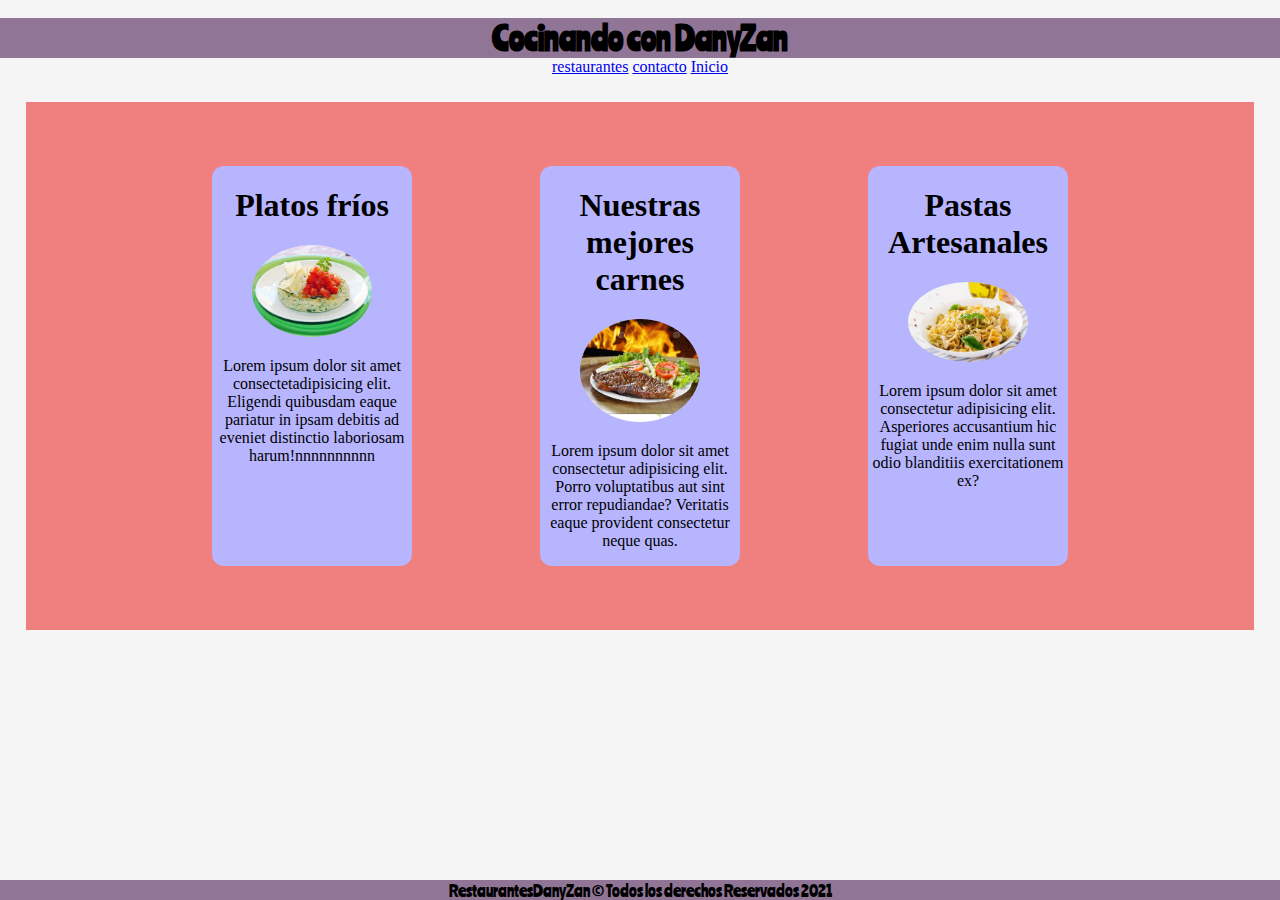
<file: index.html>
<!DOCTYPE html>
<html lang="en">
<head>
    <meta charset="UTF-8">
    <meta http-equiv="X-UA-Compatible" content="IE=edge">
    <!-- metadata le dice al navegador q el ancho sea igual al ancho de pantalla -->
    <meta name="viewport" content="width=device-width, initial-scale=1.0">
    <!-- Enlace de HTML a CSS -->
    <link rel="stylesheet" href="style.css">
    <!-- Importo fonts  -->
    <link rel="preconnect" href="https://fonts.gstatic.com">    
    <link href="https://fonts.googleapis.com/css2?family=Ranchers&display=swap" rel="stylesheet"> 
      
    <title>InicioDocumento</title>
</head>
<body>
    <!-- Clase encabezado -->
    <header class="encabezado">
        <h1>Cocinando con DanyZan</h1>

    </header>
    <!-- Enlaces -->
    <nav class = "navegacion"></nav>
        <a href="restaurantes.html">restaurantes</a>        
        <a href="contacto.html">contacto</a>
        <a href="index.html">Inicio</a>
    </nav>
    
    <!-- Esto es Wrapper: Desde acá el div abarca tres secciones tarjeta -->
    <div class = "wrapper">
        <!-- Banner1  s-->
        <section class = "tarjeta">
            
            <h1>Platos fríos</h1>
            <!-- Desde acá conecto a carpeta imgs Platos Frios -->
            <img class = "tarjeta-img" src="./imgs/plato_frios.jpg" alt="">
            
            <p>
                Lorem ipsum dolor sit amet consectetadipisicing elit. 
                Eligendi quibusdam eaque pariatur in ipsam debitis 
                ad eveniet distinctio laboriosam harum!nnnnnnnnnn
            </p>
        </section>
        <!-- Banner2 -->
        <!-- creo una clase tarjeta -->
        <section class = "tarjeta">
            <h1>Nuestras mejores carnes</h1>
            <!-- Desde acá conecto a carpeta imgs Carnes -->
            <img class = "tarjeta-img" src = "./imgs/carnes.jpg">
            <p>
                Lorem ipsum dolor sit amet consectetur adipisicing elit.
                Porro voluptatibus aut sint error repudiandae? Veritatis
                eaque provident consectetur neque quas.
                
            </p>
        </section >
        <!-- Banner3 -->
        <!-- Creo otra clase targeta -->
        <section class = "tarjeta">
            <h1>Pastas Artesanales</h1>
            <img class = "tarjeta-img" src = "./imgs/Pastas.jpg">
            <p>
                Lorem ipsum dolor sit amet consectetur adipisicing elit.
                Asperiores accusantium hic fugiat unde enim nulla sunt odio
                blanditiis exercitationem ex?
            </p>            
        </section>
    </div>
    <footer class = "pie"> 

        <div>RestaurantesDanyZan &COPY; Todos los derechos Reservados 2021</div>
    </footer>
    
</body>
</html>
</file>
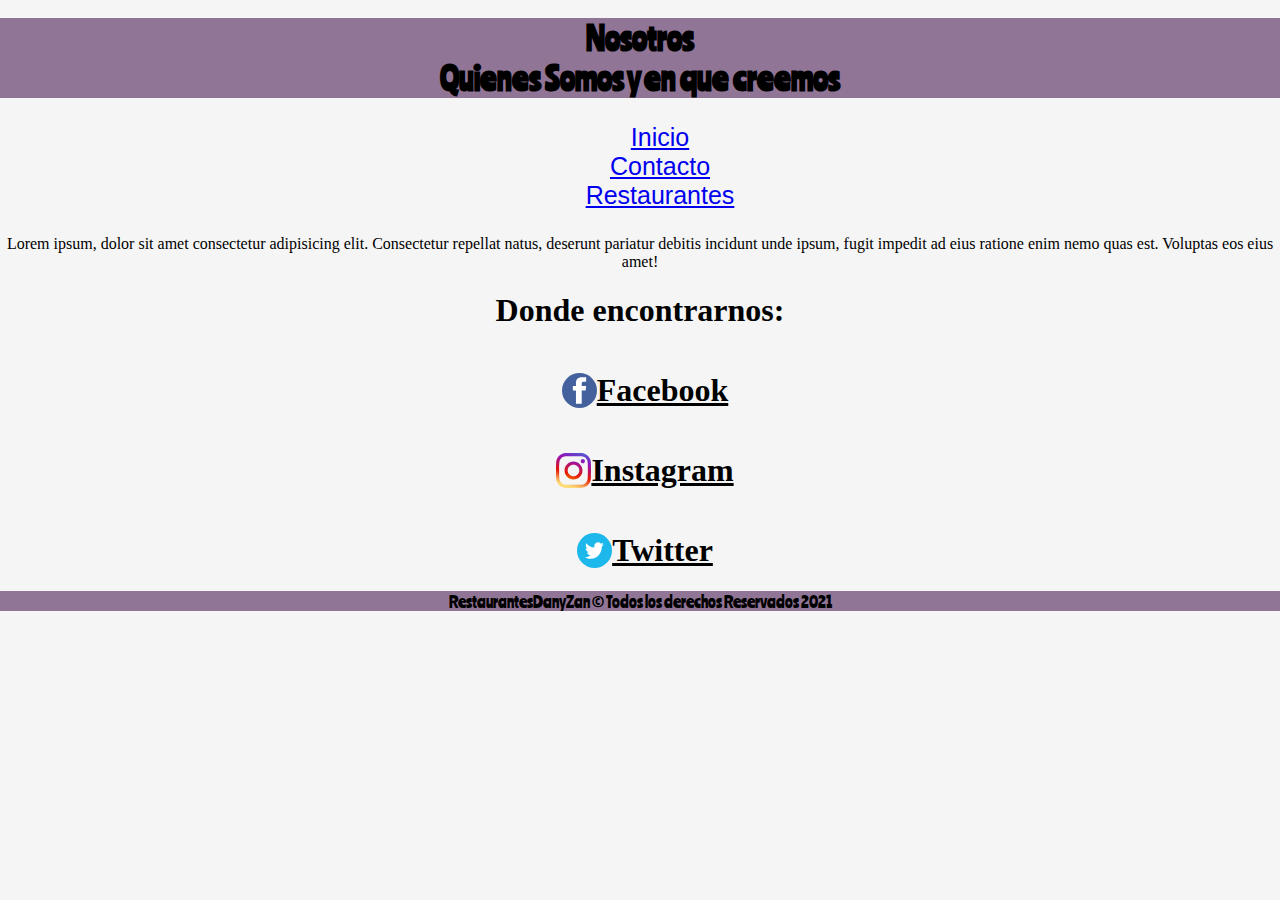
<file: contacto.html>
<!DOCTYPE html>
<html lang="en">
<head>
    <meta charset="UTF-8">
    <meta http-equiv="X-UA-Compatible" content="IE=edge">
    <meta name="viewport" content="width=device-width, initial-scale=1.0">
    <link rel="stylesheet" href="style.css">
    <!-- importo fonts como el html -->
    <link rel="preconnect" href="https://fonts.gstatic.com">    
    <link href="https://fonts.googleapis.com/css2?family=Ranchers&display=swap" rel="stylesheet">   
    <title>Document</title>
</head>
<body>

    <header class = "encabezado">
        <nav>
            <div>
                <h1>Nosotros</h1>
                <h1>Quienes Somos y en que creemos</h1>        
            </div>
            
        </nav>
    </header>
    
    <nav>
        <ul class = "navegacion">
            <li><a href="index.html">Inicio</a></li>            
            <li><a href="contacto.html">Contacto</a></li> 
            <li><a href="restaurantes.html">Restaurantes</a></li>           
        </ul>   
    </nav>   
    <section>        
        <p>  Lorem ipsum, dolor sit amet consectetur adipisicing elit.
             Consectetur repellat natus, deserunt pariatur debitis incidunt unde ipsum, fugit impedit ad eius ratione
             enim nemo quas est. Voluptas eos eius amet!</p>

    </section>
    <section>
        <h1>Donde encontrarnos:</h1>            
            <!-- importo icono facebook -->
            <!-- Enlace a app Facebook -->
        <div class = "redes-sociales">
            <img src = "./imgs/iconos/facebook.svg" width = "35px" height = "35px"> 
            <a href="https://web.facebook.com/?_rdc=1&_rdr"><h1>Facebook</h1></a>       
            
        </div>            
            <!-- Importo icono Instagram-->
            <!-- Enlace a app Instagram -->
        <div class= "redes-sociales">
            <img src = "./imgs/iconos/instagram.svg" width = "35px" height="35px">
            <a href = "https://www.instagram.com/?hl=es-la"><h1>Instagram</h1></a>
            
        </div>
            <!-- Importo icono Twitter -->
            <!-- Enlace a app Twitter -->            
        <div class= "redes-sociales">
            <img src = "./imgs/iconos/Twitter.svg" width = "35px" height = "35px">
            <a href = "https://www.twitter.com"><h1>Twitter</h1></a>
            
        </div>
    </section>
    <footer> 
        <div class = "pie-contactos">RestaurantesDanyZan &COPY; Todos los derechos Reservados 2021</div>
    </footer>
    
</body>
</html>
</file>
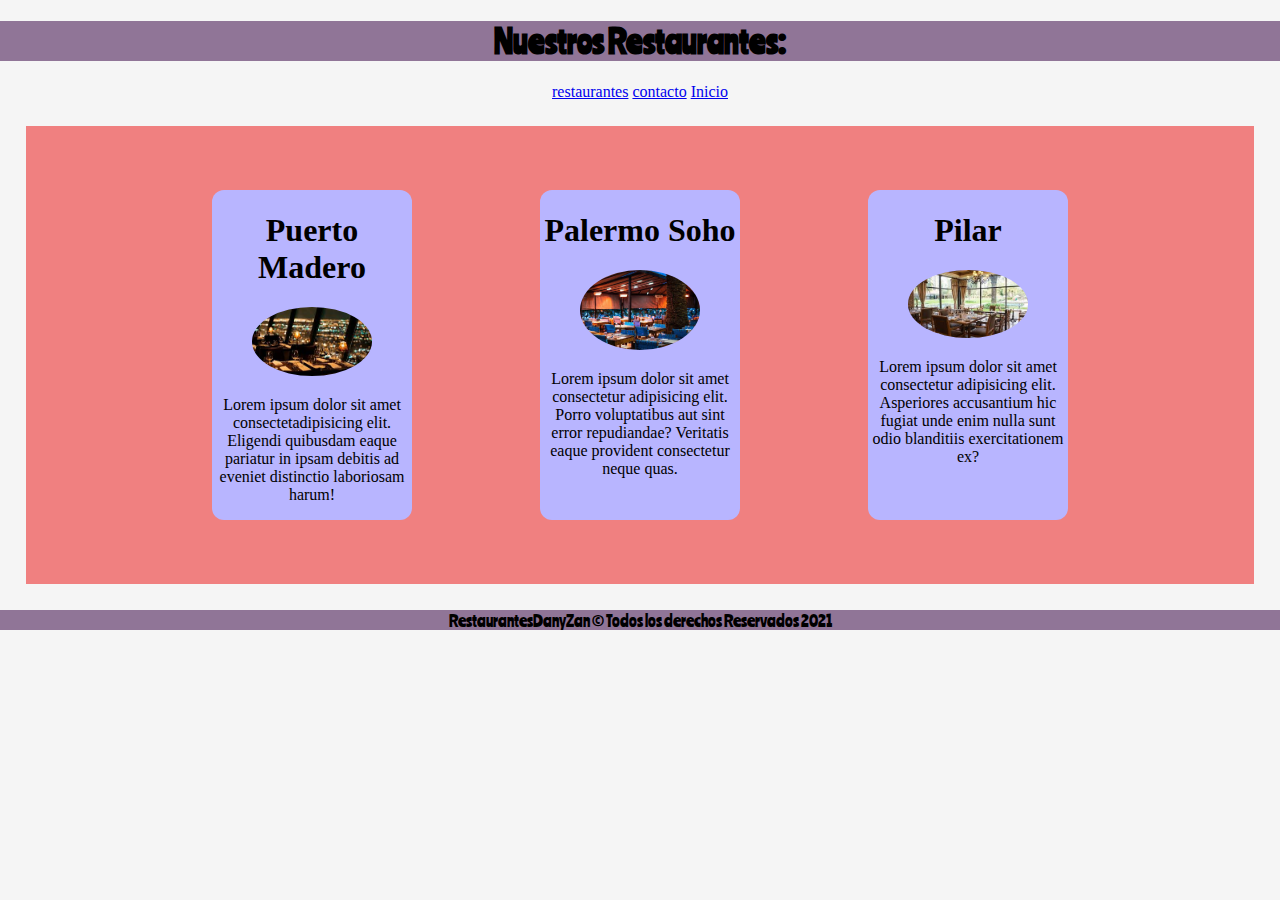
<file: restaurantes.html>
<!DOCTYPE html>
<html lang="en">
<head>
    <meta charset="UTF-8">
    <meta http-equiv="X-UA-Compatible" content="IE=edge">
    <meta name="viewport" content="width=device-width, initial-scale=1.0">
    <link rel="preconnect" href="https://fonts.gstatic.com">    
    <link href="https://fonts.googleapis.com/css2?family=Ranchers&display=swap" rel="stylesheet"> 
    <link rel="stylesheet" href="style.css"> 
    <title>Document</title>
</head>
<body>
    
    <header>
        <!-- encabezado -->
        <h1 class = "h1">Nuestros Restaurantes:</h1>

        <nav class = "navegacion"></nav>
        <a href="restaurantes.html">restaurantes</a>        
        <a href="contacto.html">contacto</a>
        <a href="index.html">Inicio</a>
    </nav>
              
    </header>
    
    <section>
        <!-- Desde acá el div abarca tres secciones o sea un wrapper -->
    <div class = "wrapper">
        <!-- Banner1  s-->
        <section class = "tarjeta">
            
            <h1>Puerto Madero</h1>
            <!-- Desde acá conecto a carpeta imgs -->
            <img class = "tarjeta-img" src = "./imgs/Madero.jpg "  width="" >         
            <p>
                Lorem ipsum dolor sit amet consectetadipisicing elit. 
                Eligendi quibusdam eaque pariatur in ipsam debitis 
                ad eveniet distinctio laboriosam harum!
            </p>
        </section>
        <!-- Banner2 -->
        <!-- creo una clase tarjeta -->
        <section class = "tarjeta">
            <h1>Palermo Soho</h1>
            <img class="tarjeta-img" src = "./imgs/soho.jpg" width = "">
            <p>
                Lorem ipsum dolor sit amet consectetur adipisicing elit.
                Porro voluptatibus aut sint error repudiandae? Veritatis
                eaque provident consectetur neque quas.
                
            </p>
        </section >
        <!-- Banner3 -->
        <!-- Creo otra clase targeta -->
        <section class = "tarjeta">
            <h1>Pilar</h1>
            <img class = "tarjeta-img" src = "./imgs/Pilar.jpg" with = "">
            <p>
                Lorem ipsum dolor sit amet consectetur adipisicing elit.
                Asperiores accusantium hic fugiat unde enim nulla sunt odio
                blanditiis exercitationem ex?
            </p>
            
        </section>
    </div>

    </section>
    <footer class= "centrado_footer"> 
        <div>RestaurantesDanyZan &COPY; Todos los derechos Reservados 2021</div>
    </footer>
    
</body>
</html>
</file>
<file: style.css>
body{
    margin: 0; 
    /* centrado de todas las letras */
    text-align: center;
    /* fondo grey */
    background-color:whitesmoke; 
}
.encabezado{    
    text-align: center;
    background-color: #907597;   
    font-family: 'Ranchers', cursive;
    /*  */
    margin-top: 2vh;
}
.encabezado h1{
    margin-bottom: 0;
    margin-top: 0;

}
.navegacion{
    font-size: 25px;
    font-family: Arial, Helvetica, sans-serif;
    list-style-type: none;  /* elimina puntos viñeta*/
}
.links{
    text-align: left;    
}

/* wrapper: Aca afecta a las tres tarjetas */
.wrapper{ 

    display: flex;
    flex-flow: row;
    background-color : lightcoral;
    margin: 2vw;    /* Afecta el margin en 2vw*/
    flex-wrap: wrap; /* Para hacer Responsive*/
    justify-content: center; /* alineamiento horizontal */
}
.redes-sociales{
    display: flex;
    justify-content: center; /* alineamiento horizontal */
    align-items: center; /* alineamiento vertical */
    margin-left: 10px;
    

}
.tarjeta{

    margin: 5vw;
    background-color: #B8B5FF;
    text-align: center;
    border-radius: 12px;
    width: 200px;
}

.tarjeta-img{
    /* afecta a imagen platos frios */
    width: 120px;
    border-radius: 50%;
}
.pie{

    position: absolute;  
    bottom: 0;
    background-color: #907597;   
    font-family: 'Ranchers', cursive;
    margin-bottom: 15px;
    width: 100%;
    margin: 0;
}
/* Centrado del footer */
.centrado_footer{
    text-align: center;
    background-color: #907597;   
    font-family: 'Ranchers', cursive; 
}
.pie-contactos{
    background-color: #907597;   
    font-family: 'Ranchers', cursive;
    margin-bottom: 15px;
    width: 100%;
    margin: 0;  
}
.h1{
    background-color: #907597;   
    font-family: 'Ranchers', cursive;
}
.redes-sociales a{
    /* color de fuente  enlaces redes sociales */
    color: black; 

}
</file>
